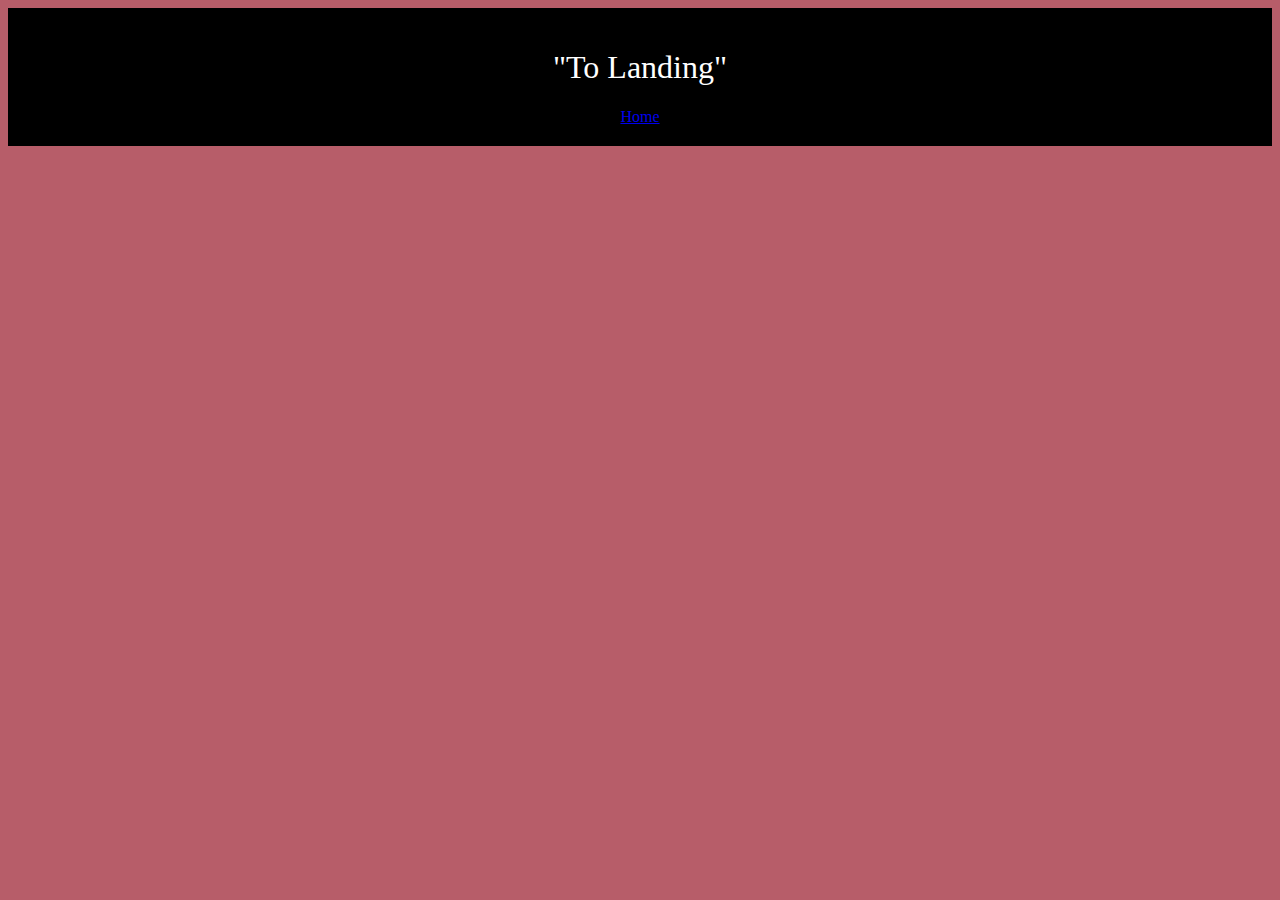
<file: index.html>
<!DOCTYPE html>
<html lang="en">
<head>
    <meta charset="UTF-8">
   <title>Not Home</title>
   <link rel="stylesheet" href="Final.css">
</head>
<body>
    <header>
        <h1>"To Landing"</h1>
        <div id="navbar">
            <a href="bioSite.html">Home</a>
            <div>
    </header>
</body>
</html>
</file>
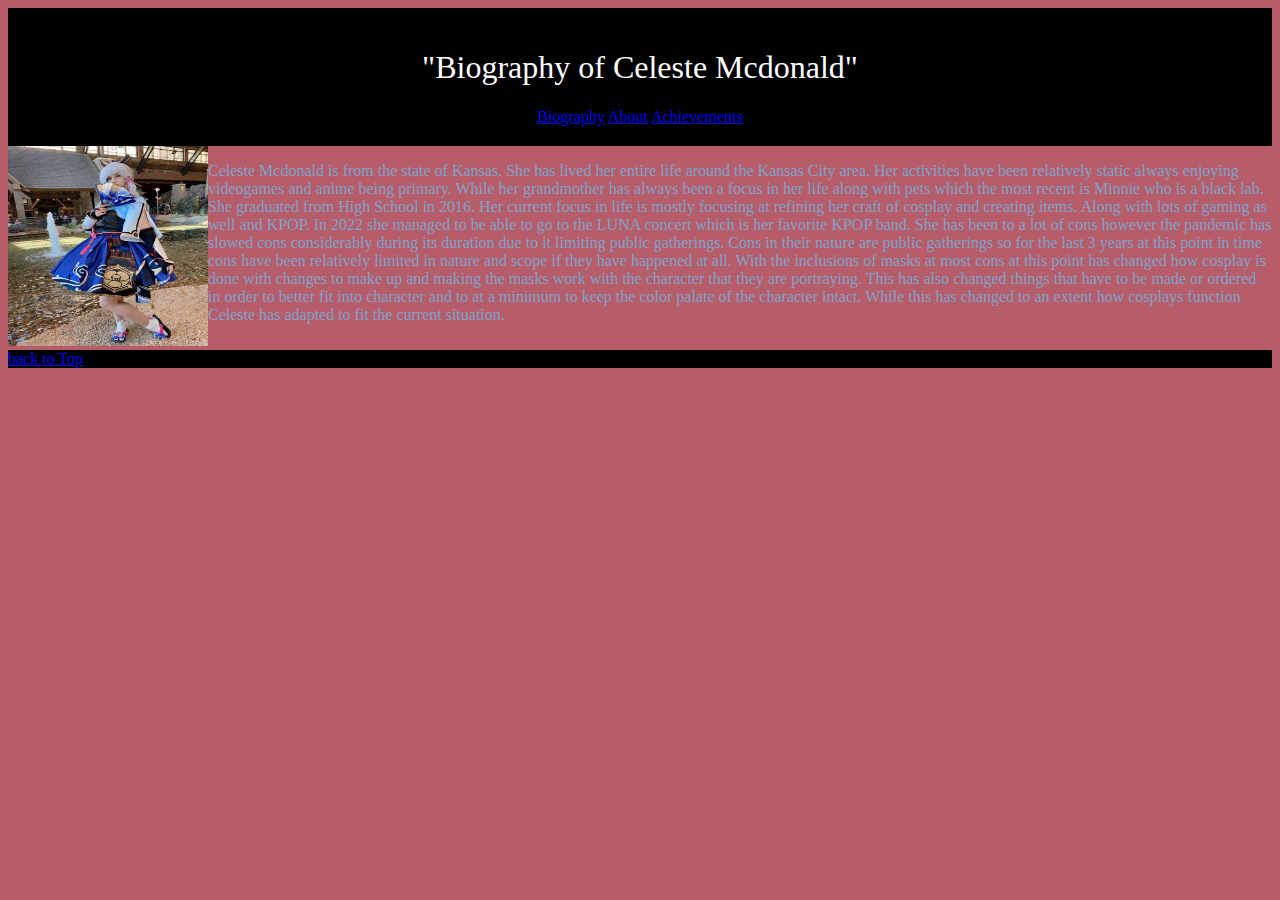
<file: bioSite.html>
<!DOCTYPE html>
<html lang="en">
<head>
    <meta charset="UTF-8">
   <title>Biography</title>
   <link rel="stylesheet" href="Final.css">
</head>
       <body>
    <header>
        <div id="container">
        <h1>"Biography of Celeste Mcdonald"</h1>
        <div id="navbar">
            <a href="bioSite.html">Biography</a> 
            <a href="Hobbies.html">About</a> 
            <a href="Landing.html">Achievements</a> 
        </div>
        </header>
        <div class="cont">
        <div class="fixed">
        <img src="046A4BDD-19B5-43BB-9669-97164456DABD.jpg" alt="Celeste Cosplay" width="200px" height ="200px"/> 
        </div>
        <div class="flex-item">
        <p>Celeste Mcdonald is from the state of Kansas. She has lived her entire life around the Kansas City area. Her activities have been relatively static always enjoying videogames and anime being primary. While her grandmother has always been a focus in her life along with pets which the most recent is Minnie who is a black lab. She graduated from High School in 2016. Her current focus in life is mostly focusing at refining her craft of cosplay and creating items. Along with lots of gaming as well and KPOP. In 2022 she managed to be able to go to the LUNA concert which is her favorite KPOP band. She has been to a lot of cons however the pandemic has slowed cons considerably during its duration due to it limiting public gatherings. Cons in their nature are public gatherings so for the last 3 years at this point in time cons have been relatively limited in nature and scope if they have happened at all. With the inclusions of masks at most cons at this point has changed how cosplay is done with changes to make up and making the masks work with the character that they are portraying. This has also changed things that have to be made or ordered in order to better fit into character and to at a minimum to keep the color palate of the character intact. While this has changed to an extent how cosplays function Celeste has adapted to fit the current situation.</p> 
        </div>
        </div>
            <footer><a href="#container">back to Top</a></footer>
        </div>    
</body>
</html>
</file>
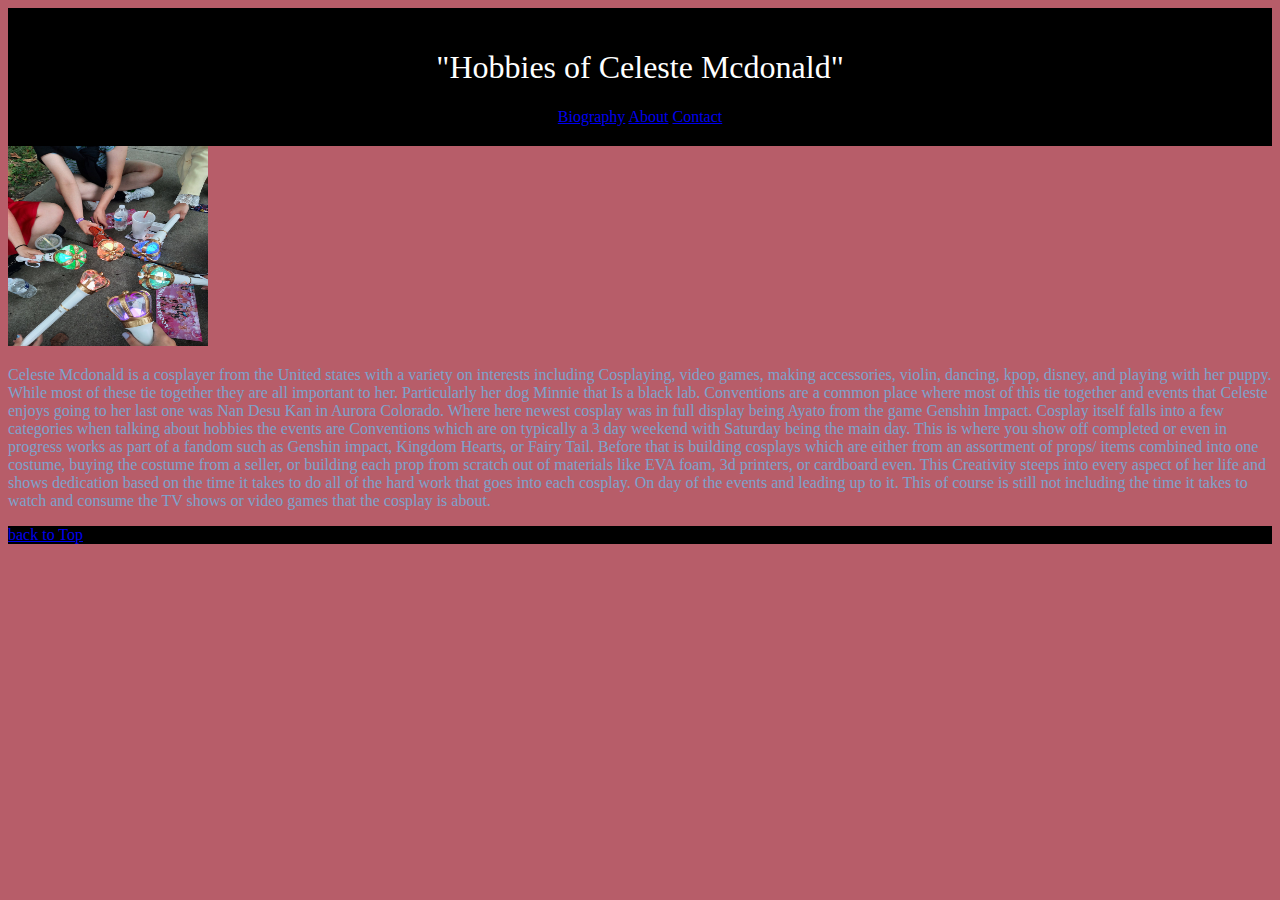
<file: Hobbies.html>
<!DOCTYPE html>
<html lang="en">
<head>
    <meta charset="UTF-8">
   <title>Hobbies</title>
   <link rel="stylesheet" href="Final.css">
</head>
<body>
    <div id="container">
    <header>
        <h1>"Hobbies of Celeste Mcdonald"</h1>
        <div id="navbar">
            <a href="bioSite.html">Biography</a> 
            <a href="Hobbies.html">About</a> 
            <a href="Landing.html">Contact</a> 
        </div>
    </header>
        <div class="flex-child magenta">
        <img src="27288E6A-706F-4F84-80FB-FA3D3BF2EC0C.jpg" alt="Cosplay" height="200px" style="width:200px"/>
        </div>
        <div class="flex-child green">
        <p>Celeste Mcdonald is a cosplayer from the United states with a variety on interests including Cosplaying, video games, making accessories, violin, dancing, kpop, disney, and playing with her puppy. While most of these tie together they are all important to her. Particularly her dog Minnie that Is a black lab. Conventions are a common place where most of this tie together and events that Celeste enjoys going to her last one was Nan Desu Kan in Aurora Colorado. Where here newest cosplay was in full display being Ayato from the game Genshin Impact.  Cosplay itself falls into a few categories when talking about hobbies the events are Conventions which are on typically a 3 day weekend with Saturday being the main day. This is where you show off completed or even in progress works as part of a fandom such as Genshin impact, Kingdom Hearts, or Fairy Tail. Before that is building cosplays which are either from an assortment of props/ items combined into one costume, buying the costume from a seller, or building each prop from scratch out of materials like EVA foam, 3d printers, or cardboard even. This Creativity steeps into every aspect of her life and shows dedication based on the time it takes to do all of the hard work that goes into each cosplay. On day of the events and leading up to it. This of course is still not including the time it takes to watch and consume the TV shows or video games that the cosplay is about.</p>
        </div>
         <footer><a href="#container">back to Top</a></footer>   
    </div>   
</body>
</html>
</file>
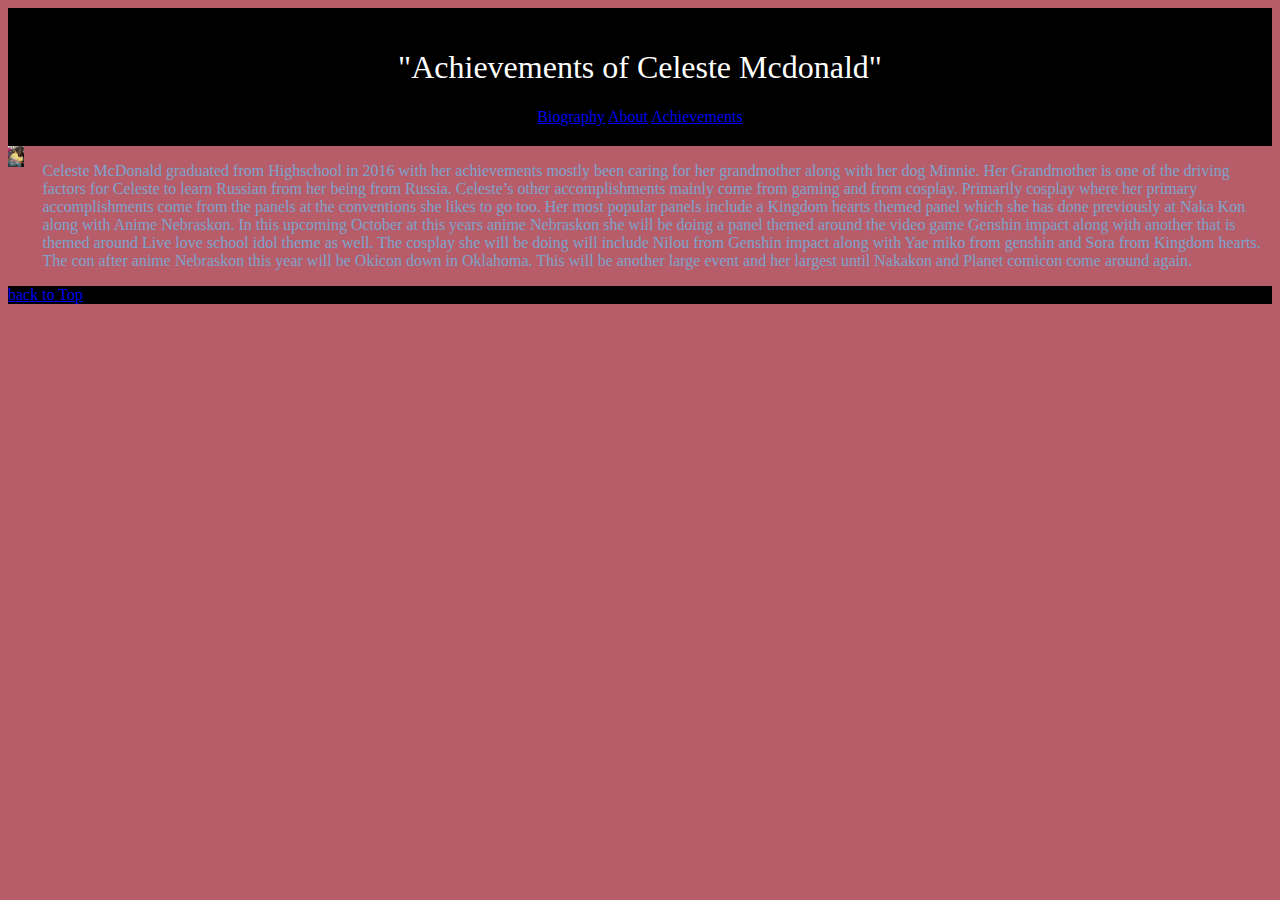
<file: Landing.html>
<!DOCTYPE html>
<html lang="en">
<head>
    <meta charset="UTF-8">
   <title>Achievements</title>
   <link rel="stylesheet" href="Final.css">
</head>
<body>
    <div id="container">
    <header>
        <h1>"Achievements of Celeste Mcdonald"</h1>
        <div id="navbar">
            <a href="bioSite.html">Biography</a> 
            <a href="Hobbies.html">About</a> 
            <a href="Landing.html">Achievements</a> 
            </header>
        <div class="cont">
            <div class="fixed">
        <img src="77D6809E-7195-4A05-9AEE-AB5522E6D854.jpg" alt="Minnie Mouse" width="45%"/>
            </div>
            <div>
                <p>Celeste McDonald graduated from Highschool in 2016 with her achievements mostly been caring for her grandmother along with her dog Minnie. Her Grandmother is one of the driving factors for Celeste to learn Russian from her being from Russia. Celeste’s other accomplishments mainly come from gaming and from cosplay. Primarily cosplay where her primary accomplishments come from the panels at the conventions she likes to go too. Her most popular panels include a Kingdom hearts themed panel which she has done previously at Naka Kon along with Anime Nebraskon. In this upcoming October at this years anime Nebraskon she will be doing a panel themed around the video game Genshin impact along with another that is themed around Live love school idol theme as well. The cosplay she will be doing will include Nilou from Genshin impact along with Yae miko from genshin and Sora from Kingdom hearts.  The con after anime Nebraskon this year will be Okicon down in Oklahoma. This will be another large event and her largest until Nakakon and Planet comicon come around again. </p>
            </div>
        </div>
            <footer><a href="#container">back to Top</a></footer>
        </div>
</body>
</html>
</file>
<file: Final.css>
header{
    color:white;
    padding: 20px;
    text-align:center;
    background-color: black;
}
h1{
    font-weight: 400;
}
footer{
background-color:black;
}
.navbar{
    overflow:hidden;
    border-bottom: 15px;
    background-color: #B75D69;
    color: #B9E26C;
}
.navbar a{
    text-align: left;
    display: block;
    color: #B9E28C;
    text-align: center;
    padding: "14px 16px";
    text-decoration: none;
}
.navbar a:hover{
    background-color: #774C60;
    color: #000004;
}
.container div{
    margin-top: 2%;
    margin-left: 5%;
    margin-right: 5%;
    padding: 10px;
}
.footer element{
background-color: black;
position: absolute;
bottom: 0;
width:100%;
}
.footer p{
    color: #7EA3CC;
    font-weight: 400;
    float: right;
    padding-right: 10px;
    font-style: italic;
}
.footer a{
    text-decoration: none;
    color:#774C60;
}
.footer a:hover{
    text-decoration: none;

}
body{
    background-color: #B75D69;
    color: #7EA3CC;
}
.cont{
    display: flex;
}
.fixed{
    width: 200px;
}
.flex-item{
    flex-grow: 1;
}
</file>
